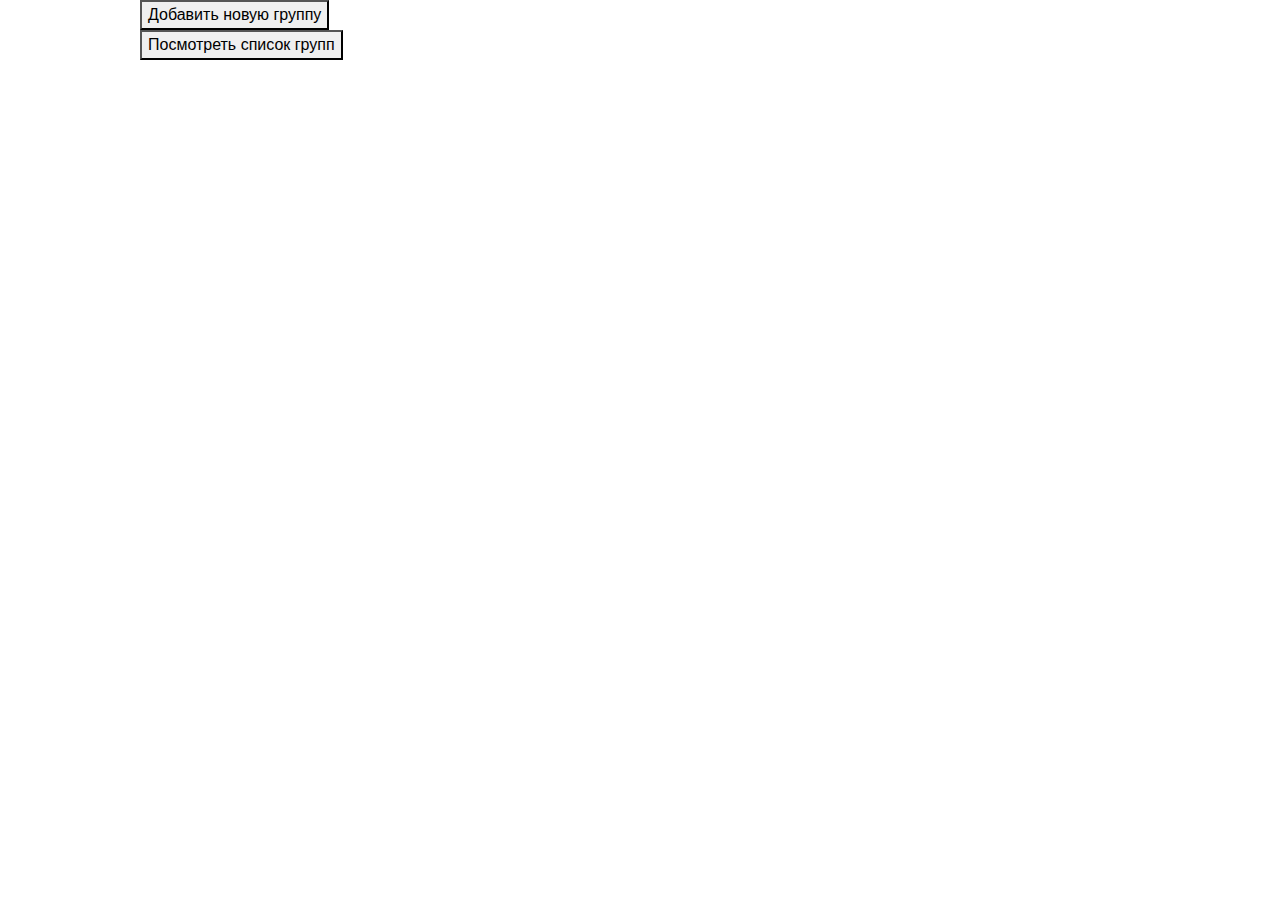
<file: main/webapp/index.html>
<!DOCTYPE html>
<html lang="en-us">
<head>
    <meta charset="utf-8">
    <title>Title</title>
    <link rel="stylesheet" href="https://cdn.jsdelivr.net/npm/bootstrap@4.0.0/dist/css/bootstrap.min.css" integrity="sha384-Gn5384xqQ1aoWXA+058RXPxPg6fy4IWvTNh0E263XmFcJlSAwiGgFAW/dAiS6JXm" crossorigin="anonymous">
    <link rel="stylesheet" type="text/css" href="style/style.css">

</head>
<body>
<div>
    <form action="write">
        <button>Добавить новую группу</button>
    </form>
    <form action="read">
        <button>Посмотреть список групп</button>
    </form>
</div>
</body>
</html>
</file>
<file: main/webapp/style/style.css>
html {
    font-family: 'helvetica neue', helvetica, arial, sans-serif;
}

body {
    width: 1000px;
    margin: 0 auto;
}


/* header styles */

h1 {
    font-size: 4rem;
    text-align: center;
}

header p {
    font-size: 1.3rem;
    font-weight: bold;
    text-align: center;
}

/* section styles */

section article {
    width: 33%;
    float: left;
}

section p {
    margin: 5px 0;
}

section ul {
    margin-top: 0;
}

h2 {
    font-size: 2.5rem;
    letter-spacing: -5px;
    margin-bottom: 10px;
}
</file>
